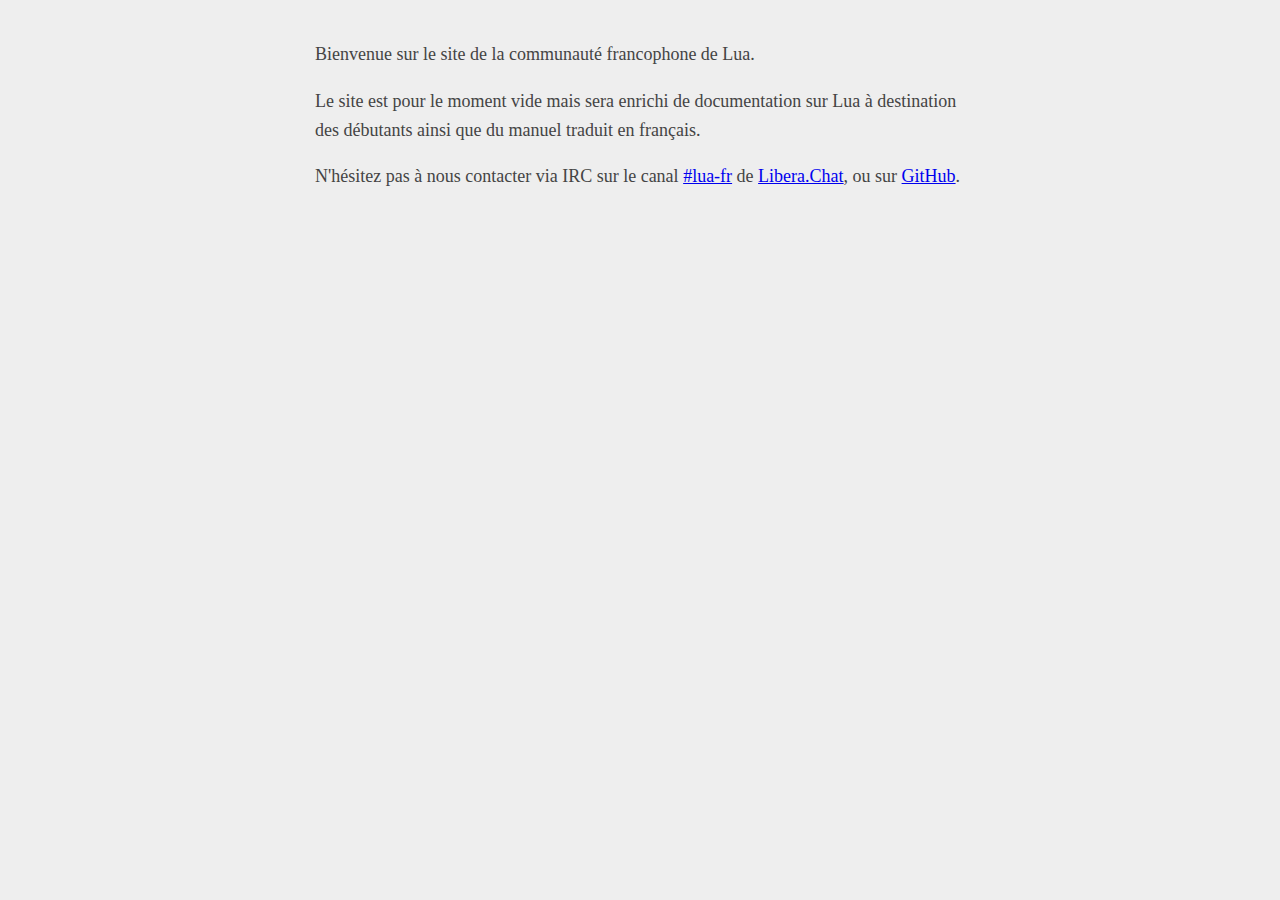
<file: index.html>
<html><head>
<title>Lua-Fr</title>
<meta charset="utf-8" />
<meta name="viewport" content="width=device-width, initial-scale=1">
<link href="css/style.css" rel="stylesheet" />
<link href="/favicon.ico" rel="shortcut icon" />
</head>
<body>
<p>Bienvenue sur le site de la communauté francophone de Lua.</p>
<p>Le site est pour le moment vide mais sera enrichi de documentation sur Lua à destination des débutants ainsi que du manuel traduit en français.</p>
<p>N'hésitez pas à nous contacter via IRC sur le canal 
<a href="https://kiwiirc.com/nextclient/#ircs://irc.libera.chat:6697/#lua-fr">#lua-fr</a> de 
<a href="https://libera.chat/">Libera.Chat</a>, ou sur 
<a href="https://github.com/lua-fr/">GitHub</a>.
</p>
</body>
</html>
</file>
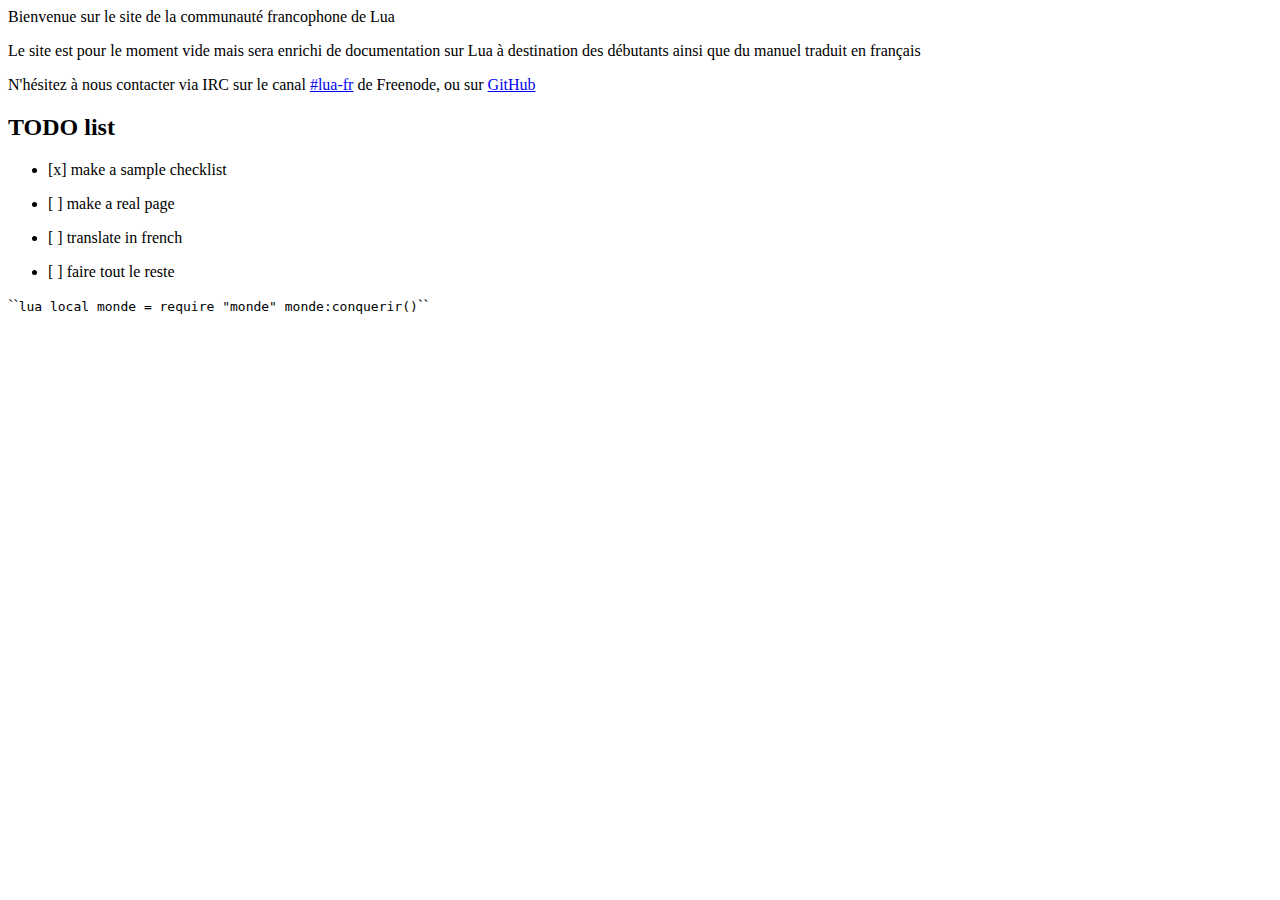
<file: index2.html>
<html><head><title>generated page</title></head><body>
<p>Bienvenue sur le site de la communauté francophone de Lua</p><p>Le site est pour le moment vide mais sera enrichi de documentation sur Lua à destination des débutants ainsi que du manuel traduit en français</p><p>N'hésitez à nous contacter via IRC sur le canal <a href="http://webchat.freenode.net/?channels=#lua-fr">#lua-fr</a> de Freenode, ou sur <a href="https://github.com/lua-fr/">GitHub</a></p><h2>TODO list</h2><ul><li>[x] make a sample checklist</li></ul><ul><li>[ ] make a real page</li></ul><ul><li>[ ] translate in french</li></ul><ul><li>[ ] faire tout le reste</li></ul><p>``<code>lua
local monde = require "monde"
monde:conquerir()</code>``</p></body></html>
</file>
<file: css/style.css>
body {
  margin: 40px auto;
  max-width: 650px;
  line-height: 1.6;
  font-size: 18px;
  background-color: #eee;
  color: #444;
  padding: 0 10px;
}

h1, h2, h3 {
  line-height: 1.2
}
</file>
